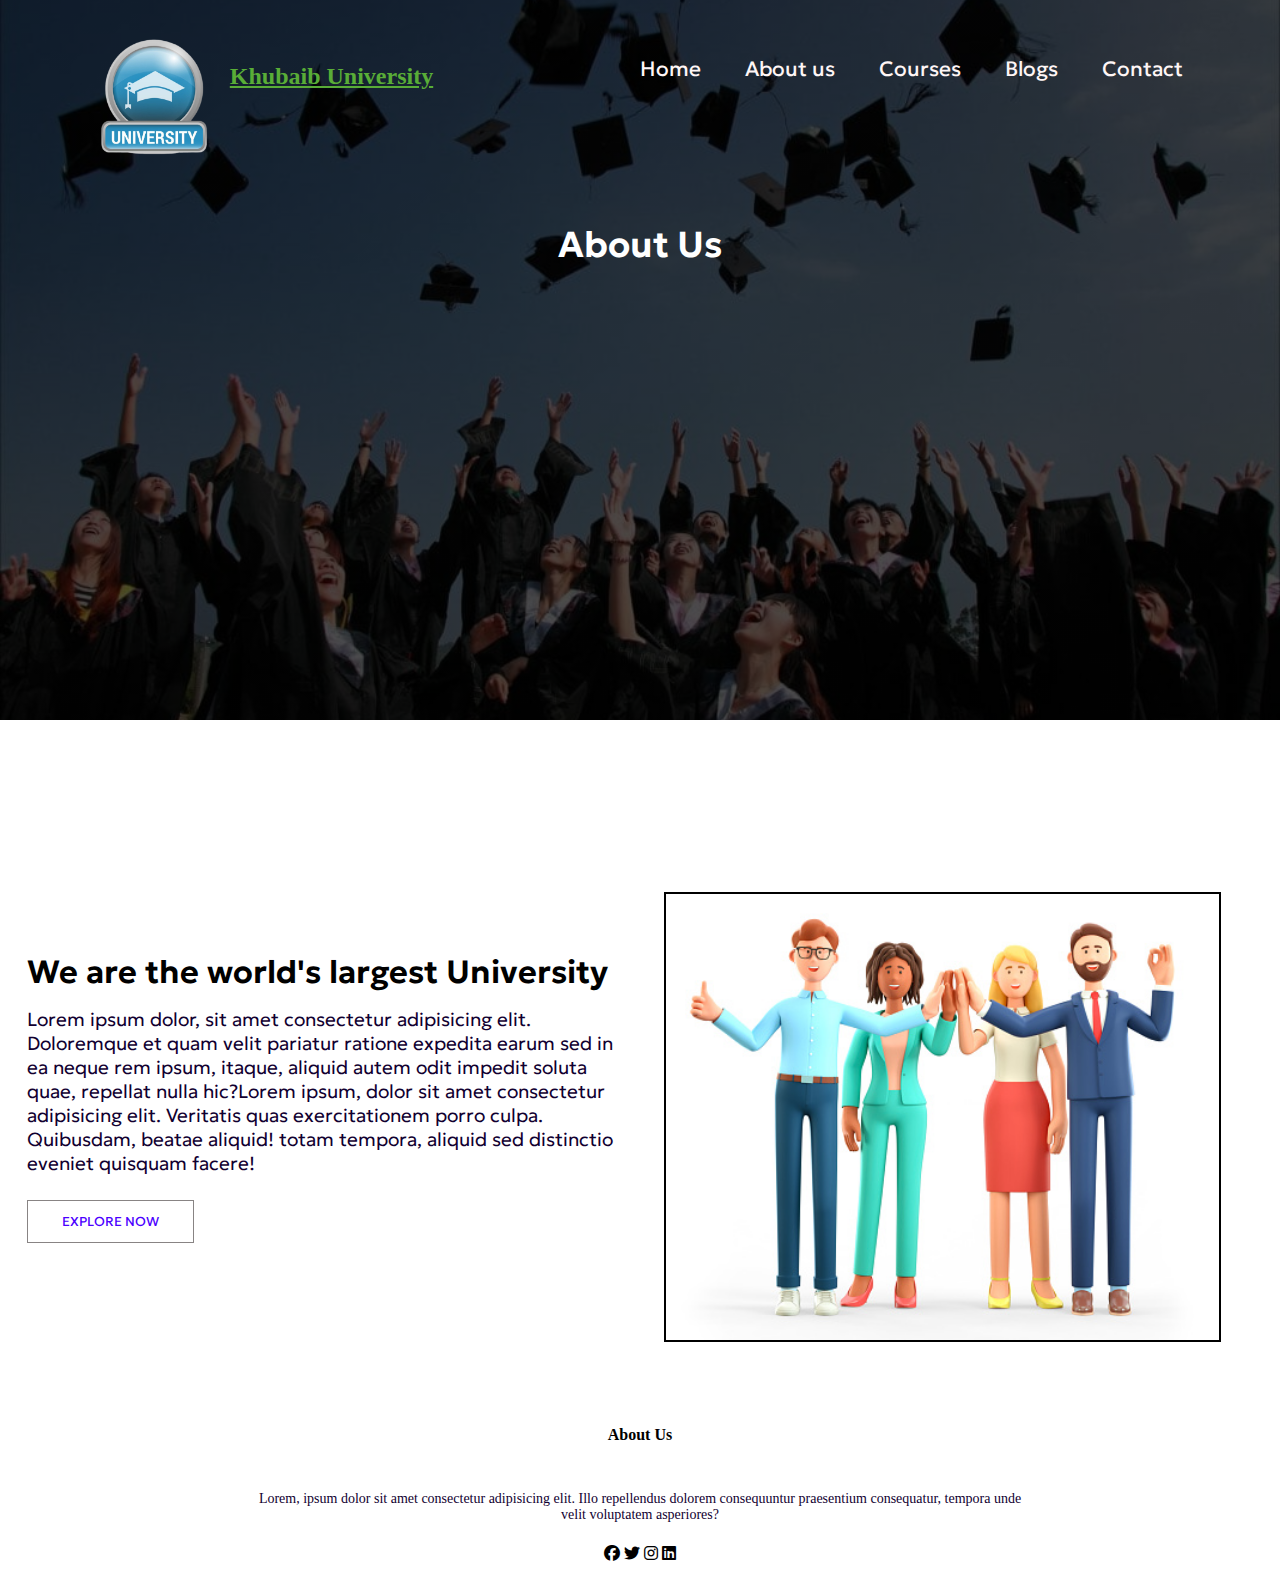
<file: Abt.html>
<!DOCTYPE html>
<html lang="en">
<head>
    <meta charset="UTF-8">
    <meta http-equiv="X-UA-Compatible" content="IE=edge">
    <meta name="viewport" content="width=device-width, initial-scale=1.0">
    <link rel="stylesheet" href="style.css">
    <link href="https://fonts.googleapis.com/css2?family=Geologica:wght@200;400&family=Poppins:ital,wght@0,400;1,400;1,500&family=Preahvihear&display=swap" rel="stylesheet">
    <link rel="stylesheet" href="https://cdnjs.cloudflare.com/ajax/libs/font-awesome/6.4.0/css/all.min.css">
    <title> Khubaib University</title>
</head>
<body>
    <section class="sub-Header">
        <nav>
            <a href="index.html"> <img src="images/logo-removebg-preview.png"></a>
            <div class="nav-link" id="nav-link">
                <i class="fa-solid fa-xmark" onclick="hideMenu()"></i>
                <ul>
                    <h2>Khubaib University</h2>
                    <li><a href="index.html">Home</a></li>
                    <li><a href="Abt.html">About us</a></li>
                    <li><a href="courses.html">Courses</a></li>
                    <li><a href="blog.html">Blogs</a></li>
                    <li><a href="contact.html">Contact</a></li>
                </ul>
            </div>
            <i class="fa-solid fa-bars" onclick="showMenu()"></i>
        </nav>
        <h1>About Us</h1>
    </section>
    <section class="About us">
        <div class="row">
            <div class="about-col">
                <h1>We are the world's largest University</h1>
                <p>Lorem ipsum dolor, sit amet consectetur adipisicing elit. Doloremque et quam velit pariatur ratione expedita earum sed in ea neque rem ipsum, itaque, aliquid autem odit impedit soluta quae, repellat nulla hic?Lorem ipsum, dolor sit amet consectetur adipisicing elit. Veritatis quas exercitationem porro culpa. Quibusdam, beatae aliquid! totam tempora, aliquid sed distinctio eveniet quisquam facere!</p>
                <a href="" class="Hero-btn  red-btn">EXPLORE NOW</a>
            </div>
            <div class="about-col">
                <img src="images/about us.jpg">
            </div>
        </div>
    </section>
    <section class="footer">
        <h4>About Us</h4>
        <p>Lorem, ipsum dolor sit amet consectetur adipisicing elit. Illo repellendus dolorem consequuntur praesentium consequatur, tempora unde <br> velit voluptatem asperiores? </p>
        <div class="icons">
            <i class="fa-brands fa-facebook"></i>
            <i class="fa-brands fa-twitter"></i>
            <i class="fa-brands fa-instagram"></i>
            <i class="fa-brands fa-linkedin"></i>

        </div>
        
       </section>
</file>
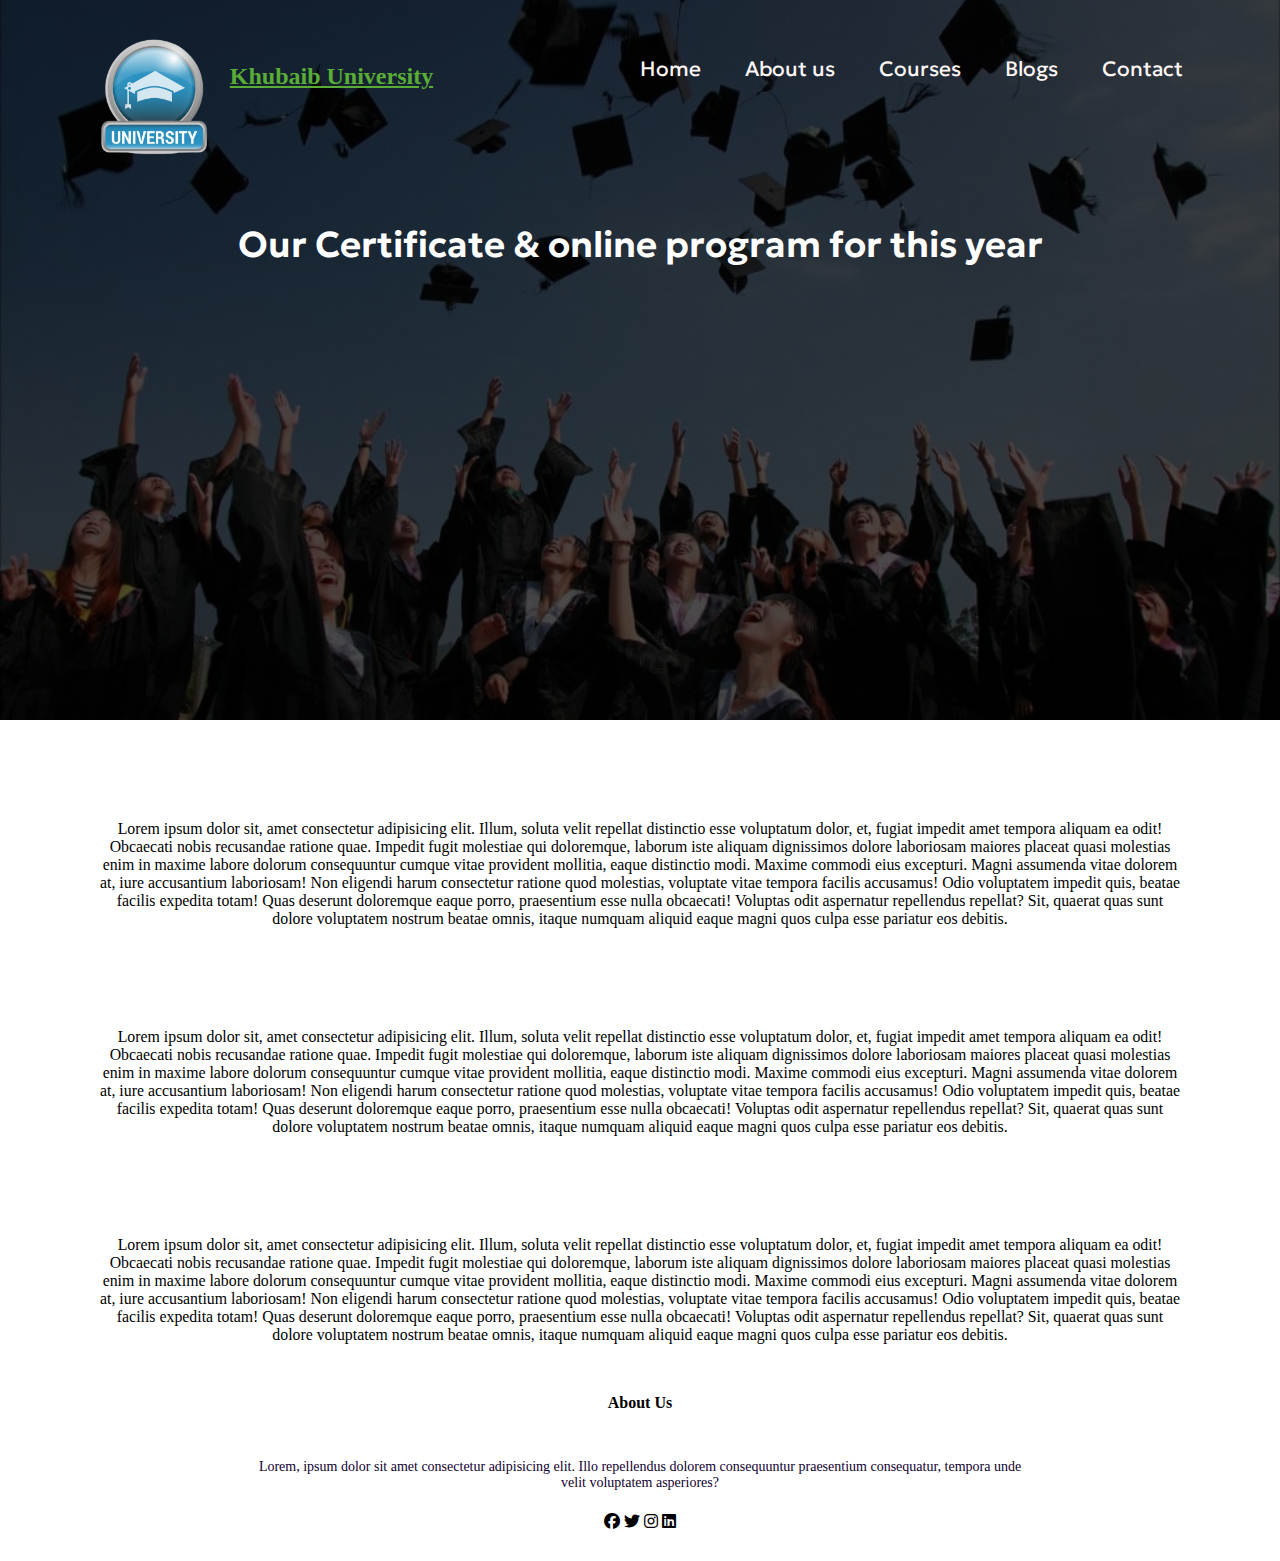
<file: blog.html>
<!DOCTYPE html>
<html lang="en">
<head>
    <meta charset="UTF-8">
    <meta http-equiv="X-UA-Compatible" content="IE=edge">
    <meta name="viewport" content="width=device-width, initial-scale=1.0">
    <link rel="stylesheet" href="style.css">
    <link href="https://fonts.googleapis.com/css2?family=Geologica:wght@200;400&family=Poppins:ital,wght@0,400;1,400;1,500&family=Preahvihear&display=swap" rel="stylesheet">
    <link rel="stylesheet" href="https://cdnjs.cloudflare.com/ajax/libs/font-awesome/6.4.0/css/all.min.css">
    <title> Khubaib University</title>
</head>
<body>
    <section class="sub-Header">
        <nav>
            <a href="index.html"> <img src="images/logo-removebg-preview.png"></a>
            <div class="nav-link" id="nav-link">
                <i class="fa-solid fa-xmark" onclick="hideMenu()"></i>
                <ul>
                    <h2>Khubaib University</h2>
                    <li><a href="index.html">Home</a></li>
                    <li><a href="Abt.html">About us</a></li>
                    <li><a href="courses.html">Courses</a></li>
                    <li><a href="blog.html">Blogs</a></li>
                    <li><a href="contact.html">Contact</a></li>
                </ul>
            </div>
            <i class="fa-solid fa-bars" onclick="showMenu()"></i>
        </nav>
        <h1>Our Certificate & online program for this year</h1>
    </section>

    <section class="Blogs">
        <div class="blog">
            Lorem ipsum dolor sit, amet consectetur adipisicing elit. Illum, soluta velit repellat distinctio esse voluptatum dolor, et, fugiat impedit amet tempora aliquam ea odit! Obcaecati nobis recusandae ratione quae. Impedit fugit molestiae qui doloremque, laborum iste aliquam dignissimos dolore laboriosam maiores placeat quasi molestias enim in maxime labore dolorum consequuntur cumque vitae provident mollitia, eaque distinctio modi. Maxime commodi eius excepturi. Magni assumenda vitae dolorem at, iure accusantium laboriosam! Non eligendi harum consectetur ratione quod molestias, voluptate vitae tempora facilis accusamus! Odio voluptatem impedit quis, beatae facilis expedita totam! Quas deserunt doloremque eaque porro, praesentium esse nulla obcaecati! Voluptas odit aspernatur repellendus repellat? Sit, quaerat quas sunt dolore voluptatem nostrum beatae omnis, itaque numquam aliquid eaque magni quos culpa esse pariatur eos debitis.
        </div>
        <div class="blog">
            Lorem ipsum dolor sit, amet consectetur adipisicing elit. Illum, soluta velit repellat distinctio esse voluptatum dolor, et, fugiat impedit amet tempora aliquam ea odit! Obcaecati nobis recusandae ratione quae. Impedit fugit molestiae qui doloremque, laborum iste aliquam dignissimos dolore laboriosam maiores placeat quasi molestias enim in maxime labore dolorum consequuntur cumque vitae provident mollitia, eaque distinctio modi. Maxime commodi eius excepturi. Magni assumenda vitae dolorem at, iure accusantium laboriosam! Non eligendi harum consectetur ratione quod molestias, voluptate vitae tempora facilis accusamus! Odio voluptatem impedit quis, beatae facilis expedita totam! Quas deserunt doloremque eaque porro, praesentium esse nulla obcaecati! Voluptas odit aspernatur repellendus repellat? Sit, quaerat quas sunt dolore voluptatem nostrum beatae omnis, itaque numquam aliquid eaque magni quos culpa esse pariatur eos debitis.
        </div>
        <div class="blog">
            Lorem ipsum dolor sit, amet consectetur adipisicing elit. Illum, soluta velit repellat distinctio esse voluptatum dolor, et, fugiat impedit amet tempora aliquam ea odit! Obcaecati nobis recusandae ratione quae. Impedit fugit molestiae qui doloremque, laborum iste aliquam dignissimos dolore laboriosam maiores placeat quasi molestias enim in maxime labore dolorum consequuntur cumque vitae provident mollitia, eaque distinctio modi. Maxime commodi eius excepturi. Magni assumenda vitae dolorem at, iure accusantium laboriosam! Non eligendi harum consectetur ratione quod molestias, voluptate vitae tempora facilis accusamus! Odio voluptatem impedit quis, beatae facilis expedita totam! Quas deserunt doloremque eaque porro, praesentium esse nulla obcaecati! Voluptas odit aspernatur repellendus repellat? Sit, quaerat quas sunt dolore voluptatem nostrum beatae omnis, itaque numquam aliquid eaque magni quos culpa esse pariatur eos debitis.
        </div>

    </section>














    <section class="footer">
        <h4>About Us</h4>
        <p>Lorem, ipsum dolor sit amet consectetur adipisicing elit. Illo repellendus dolorem consequuntur praesentium consequatur, tempora unde <br> velit voluptatem asperiores? </p>
        <div class="icons">
            <i class="fa-brands fa-facebook"></i>
            <i class="fa-brands fa-twitter"></i>
            <i class="fa-brands fa-instagram"></i>
            <i class="fa-brands fa-linkedin"></i>

        </div>
        
       </section>
</file>
<file: style.css>
* {
  margin: 0;
  padding: 0;
}
.Header {
  min-height: 100vh;
  width: 100%;
  background-image: linear-gradient(rgba(4, 9, 30, 0.7), rgba(4, 9, 30, 0.7)),
    url(images/uni.jpeg);
  background-size: cover;
  background-position: center;
  position: relative;
}
nav {
  display: flex;
  padding: 2% 6%;
  justify-content: space-between;
  align-items: center;
}
nav img {
  width: 150px;
}
.nav-link {
  flex: 1;
  text-align: right;
}
nav ul h2 {
  display: block;
  color: rgb(89, 173, 55);
  text-align: left;
  margin: -38px 20px;
  text-decoration: underline;
  font-size: 1.5rem;
  margin-left: 3px;
}
.nav-link ul li {
  list-style: none;
  display: inline-block;
  padding: 3px 20px;
  position: relative;
  margin-top: 1px;
}
.nav-link ul li a {
  color: rgb(255, 246, 246);
  text-decoration: none;
  font-size: 1.3rem;
  font-family: "Geologica", sans-serif;
}
.nav-link ul li::after {
  content: "";
  height: 2px;
  width: 0;
  background: #db0000;
  display: block;
  margin: auto;
  transition: 0.5s;
}
.nav-link ul li:hover::after {
  width: 99%;
}
.nav-link .fa-solid {
  display: none;
}
nav .fa-bars {
  display: none;
}
.text-box {
  width: 90%;
  color: white;
  position: absolute;
  top: 50%;
  left: 50%;
  transform: translate(-50%, -50%);
  text-align: center;
}
.text-box h1 {
  font-size: 62px;
}
.text-box h1 span {
  color: yellow;
}
.text-box p {
  margin: 10px 0 40px;
  font-size: 23px;
  color: wheat;
}
.Hero-btn {
  display: inline-block;
  text-decoration: none;
  color: white;
  border: 1px solid white;
  padding: 12px 34px;
  font-size: 13px;
  font-family: "Geologica", sans-serif;
  background: transparent;
  position: relative;
  cursor: pointer;
}
.Hero-btn:hover {
  border: 1px solid rgb(214, 166, 75);
  background: rgb(235, 37, 37);
  transition: 1s;
}
@media (max-width: 700px) {
  .text-box h1 {
    font-size: 20px;
  }
  .text-box p {
    margin: 10px 0 40px;
    font-size: 15px;
    color: wheat;
  }
  .nav-link ul li {
    list-style: none;
    display: block;
  }
  .nav-link {
    position: absolute;
    background: #afafaf;
    height: 100vh;
    width: 200px;
    top: 0;
    right: 0;
    text-align: left;
    z-index: 2;
    transition: 1s;
  }
  .nav-link .fa-solid {
    display: block;
    color: white;
    margin: 10px;
    cursor: pointer;
    font-size: 22px;
  }
  nav .fa-bars {
    display: block;
    color: white;
    margin: 10px;
    cursor: pointer;
    font-size: 22px;
  }
  nav ul h2 {
    color: rgb(205, 255, 26);
    margin: 5px 20px;
    font-size: 1rem;
  }
}
.course {
  width: 80%;
  margin: auto;
  text-align: center;
  padding-top: 100px;
}
h1 {
  font-weight: 600;
  font-size: 36px;
}
p {
  color: rgb(17, 0, 48);
  font-size: 14px;
  font-weight: 300;
  padding: 22px 10px;
}
.row {
  margin-top: 5%;
  display: flex;
  justify-content: space-between;
}
.course-col {
  flex-basis: 31%;
  background: #c7c9a2;
  border-radius: 10px;
  margin-bottom: 5%;
  padding: 20px 12px;
  box-sizing: border-box;
  transition: 0.3s;
}
h3 {
  text-align: center;
  font-weight: 600;
  margin: 10px 0;
}
.course-col:hover {
  box-shadow: rgba(50, 50, 93, 0.25) 0px 50px 100px -20px,
    rgba(0, 0, 0, 0.3) 0px 30px 60px -30px,
    rgba(10, 37, 64, 0.35) 0px -2px 6px 0px inset;
}
@media (max-width: 700px) {
  .row {
    flex-direction: column;
  }
}
.campus {
  width: 80%;
  margin: auto;
  text-align: center;
  padding-top: 50px;
}
h1 {
  font-weight: 600;
  font-size: 36px;
}
p {
  color: rgb(17, 0, 48);
  font-size: 14px;
  font-weight: 300;
  padding: 22px 10px;
}
.campus-col {
  flex-basis: 32%;
  border-radius: 10px;
  margin-bottom: 30px;
  position: relative;
  overflow: hidden;
  /* width: 100%; */
}
.campus-col img {
  display: block;
  justify-content: center;
  align-items: center;
  height: 344px;
}
.layer {
  background: transparent;
  height: 100%;
  width: 100%;
  position: absolute;
  top: 0;
  left: 0;
  transition: 0.5s;
}
.layer:hover {
  background: rgba(255, 37, 37, 0.7);
}
.layer h3 {
  width: 100%;
  font-weight: 500;
  color: white;
  font-size: 26px;
  bottom: 0;
  left: 50%;
  transform: translateX(-50%);
  position: absolute;
  transition: 0.5s;
}
.layer:hover h3 {
  bottom: 49%;
  opacity: 1;
}
.facilities {
  width: 80%;
  margin: auto;
  text-align: center;
  padding-top: 50px;
}
h1 {
  font-weight: 600;
  font-size: 36px;
  font-family: "Geologica", sans-serif;
}
p {
  color: rgb(17, 0, 48);
  font-size: 14px;
  font-weight: 300;
  padding: 22px 10px;
}
.fac-col {
  flex-basis: 32%;
  border-radius: 10px;
  margin-bottom: 30px;
  position: relative;
  overflow: hidden;
}
.fac-col img {
  display: block;
  justify-content: center;
  align-items: center;
  height: 344px;
  border-radius: 10px;
}
.fac-col p {
  padding: 0;
  text-align: left;
}
.fac-col h3 {
  margin-top: 16px;
  margin-bottom: 15px;
  text-align: center;
}
.testimonials {
  width: 80%;
  margin: auto;
  text-align: center;
  padding-top: 100px;
}
h1 {
  font-weight: 600;
  font-size: 36px;
  font-family: "Geologica", sans-serif;
}
p {
  color: rgb(17, 0, 48);
  font-size: 14px;
  font-weight: 300;
  padding: 22px 10px;
}
.test{
    flex-basis: 45%;
    border-radius: 10px;
    margin-bottom: 15px;
    width: 60%;
    position: relative;
    overflow: hidden;
    background: rgb(255, 190, 190);
}
.test img{
    display: block;
    justify-content: center;
    align-items: center;
    position: relative;
    left: 40%;
    width: 100px;
   margin-top: 30px;
    border-radius: 50%;
}
.Elon{
    height: 100px;
}
.test p {
    font-size: 15px;
    font-family: "Geologica", sans-serif;
    margin-top: 15px;
    text-align: center;
}
.test h3{
    font-size: 20px;
    font-family: "Geologica", sans-serif;
    margin-top: 15px;
    text-align: center;
    margin-left: 14px;
    margin-bottom: 12px;
}
.test .fa-solid{
    color: rgb(255, 0, 0);
    margin-bottom: 22px;
}
@media (max-width: 700px){
    .test img{
        margin-left: 0px;
        margin-right: 15px;
    }
}
.CTA{
    margin: 100px auto;
    width: 80%;
    background-image: linear-gradient(rgba(0,0,0,0.7), rgba(0,0,0,0.7)), url(images/banner.jpg);
    background-position: center ;
    background-size: cover;
    border-radius: 10px;
    text-align: center;
    padding: 100px 0 ;
}
.CTA h1{
    color: white;
    font-family: "Geologica", sans-serif;
    margin-bottom: 40px;
    padding: 0;
}
@media (max-width: 700px){
    .CTA h1{
        font-size: 24px;
    }
}
.footer{
    width: 100%;
    text-align: center;
    padding:30px 0;
}
.footer h4{
    margin-bottom: 25px;
    margin-top: 20px;
    font-weight: 600;
}
.icon .fa-brands{
    color: #ff1100;
    margin: 0 13px;
    cursor: pointer;
    padding: 18px 0;
}
.sub-Header{
  height: 80vh;
  width: 100%;
  background-image: linear-gradient(rgba(0,0,0,0.7), rgba(0,0,0,0.7)), url(images/bg.jpg);
  background-position: center ;
  background-size: cover;
  text-align: center;
  color: white;
}
.sub-Header h1{
  margin-top: 20px;
}
.about-us{
  width: 80%;
  margin: auto;
  padding-top: 80px;
  padding-bottom: 50px;
}
.about-col{
  flex-basis: 48%;
  padding: 30px 2px;
  margin-top: 78px;

}
.about-col h1{
  font-size: 2rem;
  font-family: "Geologica", sans-serif;
  padding-top:0 ;
  margin-left: 25px;
  margin-top: 60px;
}
.about-col p{
  font-size: 19px;
  font-family: "Geologica", sans-serif;
  padding: 15px 0 25px;
  margin-left: 25px;
}
.about-col img{
  width: 90%;
  border: 2px solid black;
  margin-right: 2px;
  background: skyblue;
}
.red-btn{
  border: 1px solid rgb(136, 132, 132);
  background: transparent;
  color: #4c00ff;
  margin-left: 25px;
}
#contact {
  position: relative;
  margin: 1px 0px;
}
#contact::before {
  content: "";
  background: url(Images/contact.jpg) no-repeat center center/cover;
  position: absolute;
  width: 100%;
  height: 100%;
  z-index: -1;
  opacity: 0.4;
}
#contact-box {
  display: flex;
  justify-content: center;
  align-items: center;
  padding-bottom: 34px;
}
#contact-box input,
#contact-box textarea {
  width: 100%;
  padding: 0.5rem;
  font-size: 1.1rem;
  font-family: "Preahvihear", sans-serif;
}
#contact-box form {
  width: 40%;
  height: 20cm;
}
#contact-box label {
  font-size: 1.3rem;
  font-family: "Preahvihear", sans-serif;
}
 .blog{
  display: flex;
  justify-content:space-between;
  text-align: center;
  font-size: 0.99rem;
  margin-left: 100px;
  margin-right: 100px;
  margin-top: 100px;
  
}
</file>
